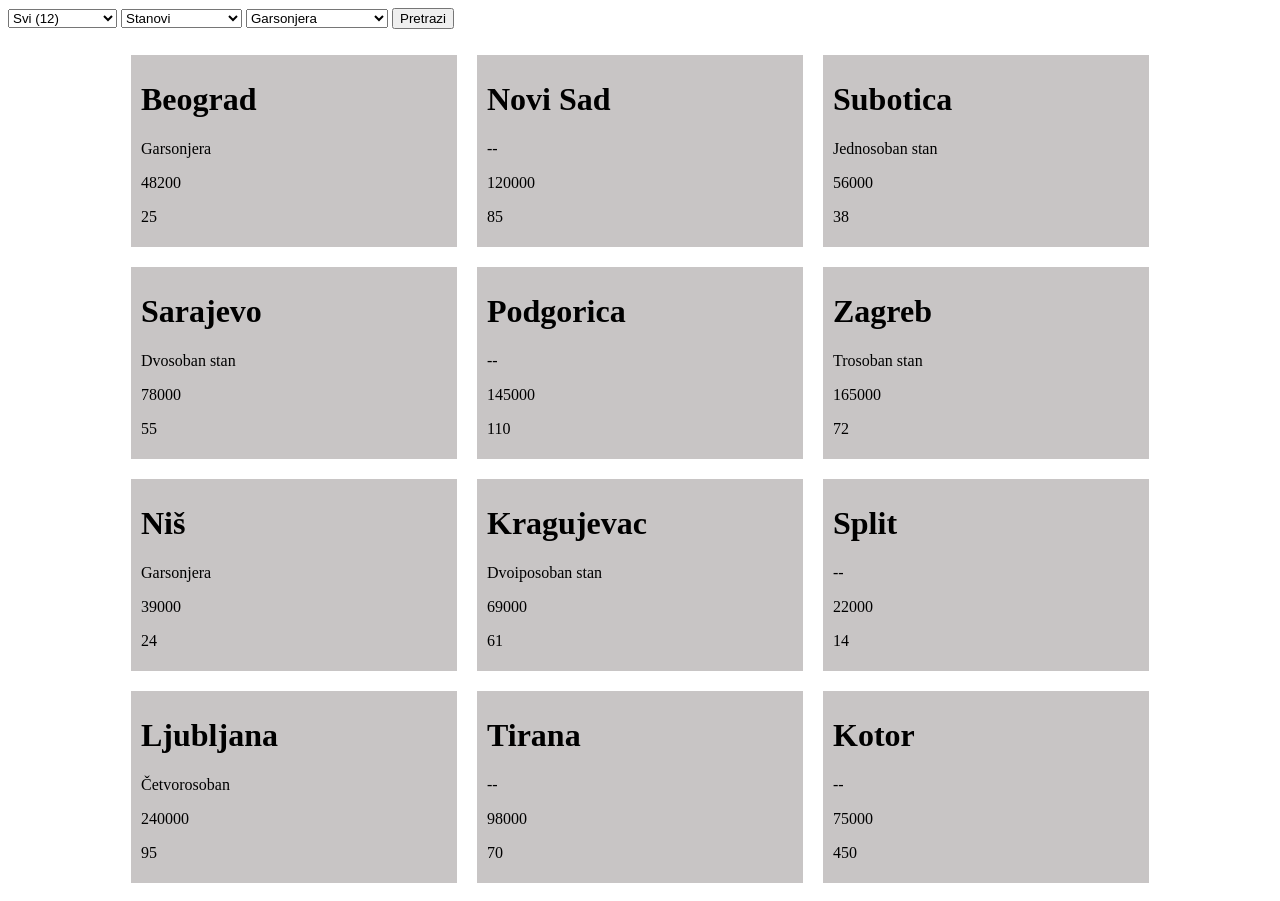
<file: 10cas/index.html>
<html lang="en">
	<head>
		<meta charset="UTF-8" />
		<meta name="viewport" content="width=device-width, initial-scale=1.0" />
		<title>Document</title>
		<link rel="stylesheet" type="text/css" href="style.css" />
	</head>
	<body>
		<form action="">
			<select name="" id="city"></select>
			<select name="" id="typeSelector"></select>
			<select name="" id="roomSelector"></select>

			<button id="searchButton" type="button">Pretrazi</button>
		</form>

		<div id="estates"></div>
		<script src="script.js"></script>
	</body>
</html>
</file>
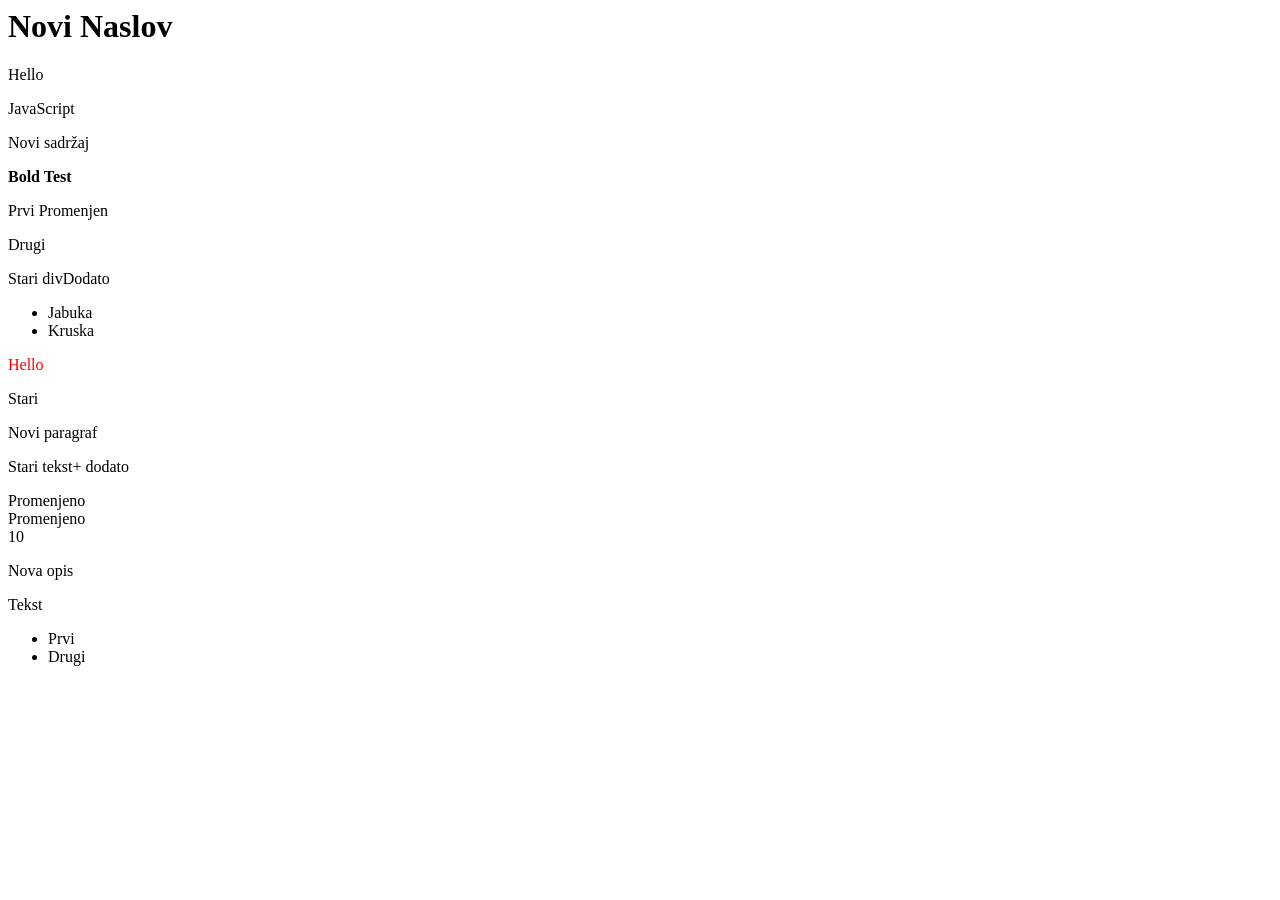
<file: 7.cas/index.html>
<html lang="en">
	<head>
		<meta charset="UTF-8" />
		<meta name="viewport" content="width=device-width, initial-scale=1.0" />
		<title>Document</title>
	</head>
	<body>
		<h1 id="naslov">Naslov</h1>
		<p id="paragraf1">Hello</p>

		<p class="tekst">JavaScript</p>

		<div class="box">Stari sadržaj</div>

		<p id="par1">Test</p>

		<p class="item">Prvi</p>
		<p class="item">Drugi</p>

		<div id="glavni">Stari div</div>

		<ul>
			<li class="lista">Jabuka</li>
			<li class="lista">Kruska</li>
		</ul>

		<p class="para">Hello</p>

		<div id="box">Stari</div>

		<p id="tekst">Stari tekst</p>

		<div class="card">Card 1</div>
		<div class="card">Card 2</div>

		<span id="broj">10</span>

		<p class="opis">Stara opis</p>

		<div id="sadrzaj">Tekst</div>

		<script src="selectori.js"></script>
	</body>
</html>
</file>
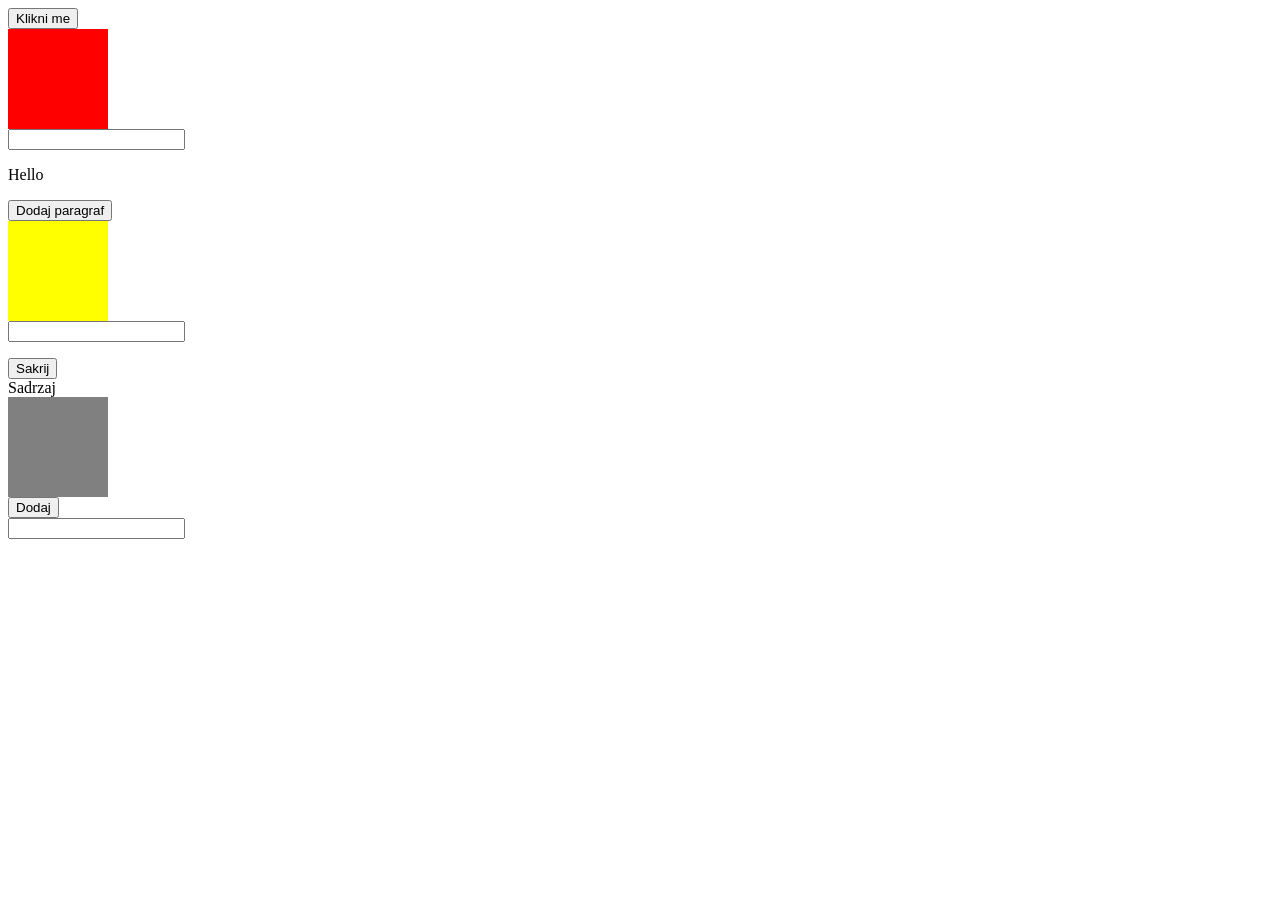
<file: domaci.html>
<html lang="en">
	<head>
		<meta charset="UTF-8" />
		<meta name="viewport" content="width=device-width, initial-scale=1.0" />
		<title>Document</title>
	</head>
	<body>
		<button id="btn1">Klikni me</button>

		<div id="box1" style="width: 100px; height: 100px; background: red"></div>

		<input id="input1" type="text" />

		<p id="para1">Hello</p>

		<button id="btn2">Dodaj paragraf</button>
		<div id="container"></div>

		<div
			id="hoverDiv"
			style="width: 100px; height: 100px; background: yellow"
		></div>

		<input id="input2" type="text" />
		<p><span id="output"></span></p>

		<button id="btn3">Sakrij</button>
		<div id="box3">Sadrzaj</div>

		<div id="box4" style="width: 100px; height: 100px; background: grey"></div>

		<button id="btn4">Dodaj</button>
		<div id="container2"></div>

		<input id="input3" type="text" />
		<script src="domaci.js"></script>
	</body>
</html>
</file>
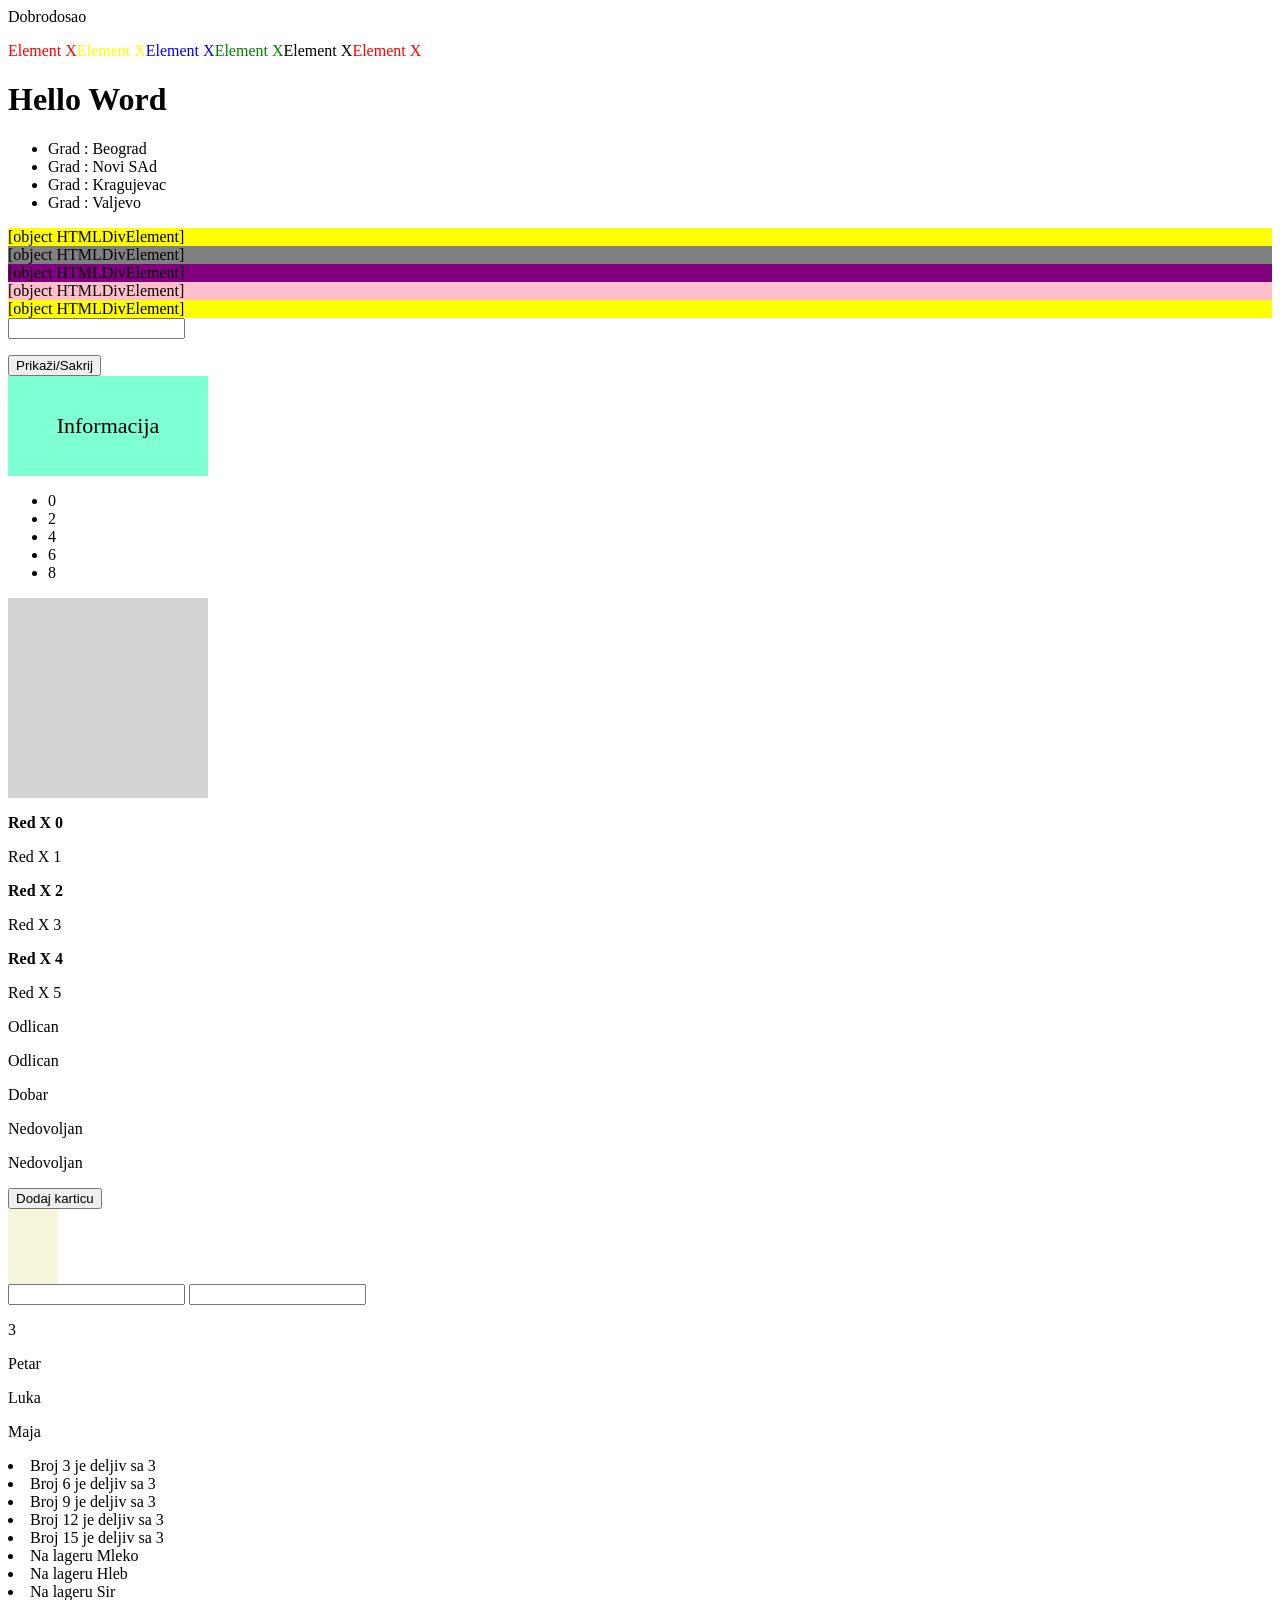
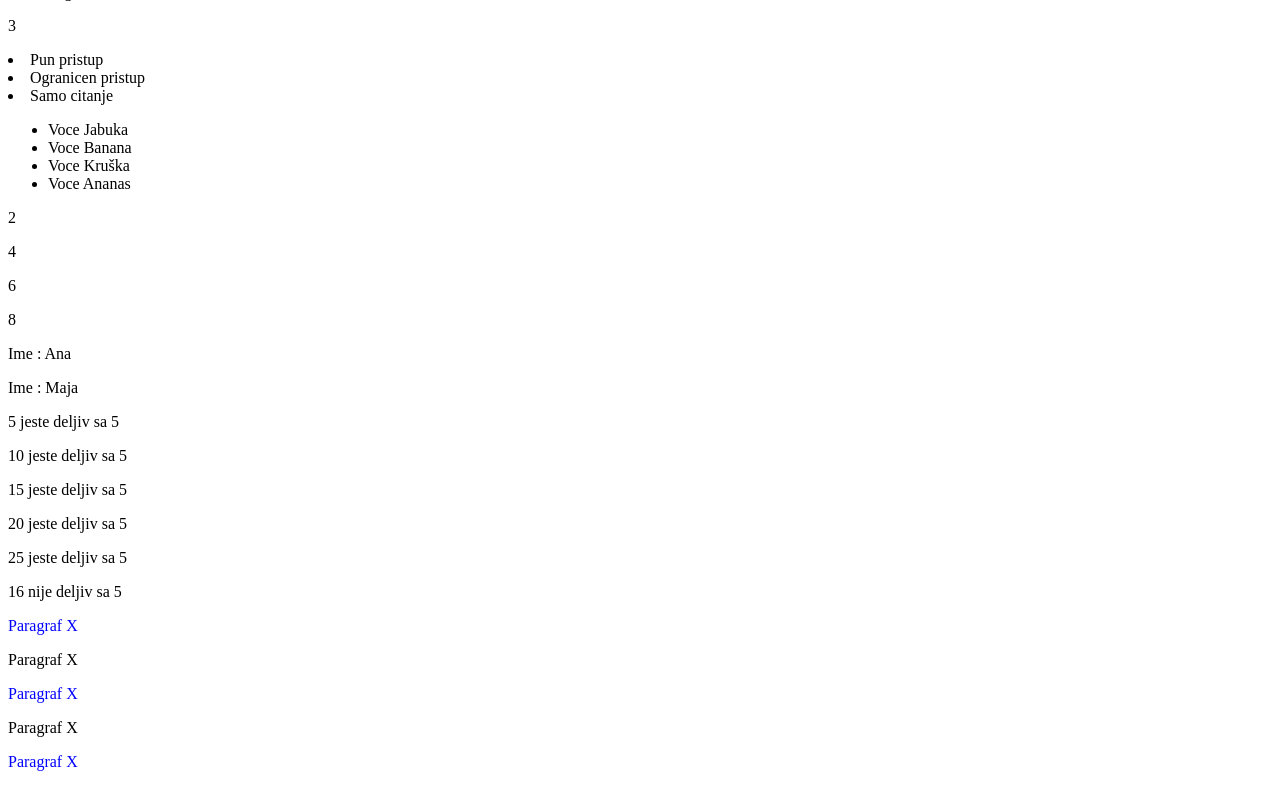
<file: Vezbe 10/vezbe.html>
<html lang="en">
	<head>
		<meta charset="UTF-8" />
		<meta name="viewport" content="width=device-width, initial-scale=1.0" />
		<title>Document</title>
		<link rel="stylesheet" type="text/css" href="style.css" />
	</head>
	<body>
		<div id="main"></div>

		<div id="container"></div>

		<h1 id="naslov">Hello Word</h1>

		<p id="prosek"></p>

		<ul id="listaGradova"></ul>

		<div id="boxes"></div>

		<input id="textInput" type="text" />
		<p id="charCount"></p>

		<button id="toggleBtn" type="button">Prikaži/Sakrij</button>
		<div class="info">Informacija</div>

		<ul id="parni"></ul>

		<div id="colorBox"></div>

		<div id="flexContainer"></div>

		<div id="rezultat"></div>

		<button id="addCard">Dodaj karticu</button>
		<div id="cards"></div>

		<div id="numbers"></div>

		<input id="focusInput" type="text" />

		<input id="blurInput" type="text" />

		<p id="count"></p>

		<div id="hoverEffect"></div>

		<div id="names"></div>

		<div id="boxesContainer"></div>

		<div id="loopText"></div>

		<script src="vezbe.js"></script>
	</body>
</html>
</file>
<file: 10cas/style.css>
#estates {
	display: flex;
	justify-content: center;
	align-items: center;
	flex-wrap: wrap;
}

.realEstate {
	width: 25%;
	height: auto;
	background-color: rgb(200, 197, 197);
	padding: 5px;
	margin: 10px;
}

.realEstate * {
	padding-left: 5px;
}
</file>
<file: Vezbe 10/style.css>
.info {
	display: none;
	width: 200px;
	height: 100px;
	background-color: aquamarine;
	color: black;
	font-size: 22px;
	display: flex;
	align-items: center;
	justify-content: center;
}

#colorBox {
	width: 200px;
	height: 200px;
	background-color: lightgray;
}

#cards {
	width: 50px;
	height: 75px;
	background-color: beige;
	color: burlywood;
	display: none;
	display: flex;
	align-items: center;
	justify-content: center;
	flex-direction: column;
}

.show {
	display: flex;
}

#cards.show {
	display: flex;
}

.boxes {
	display: flex;
	align-items: center;
	justify-content: center;
	width: 20px;
	height: 20px;
	background-color: cornsilk;
	color: rgb(92, 91, 91);
}
</file>
